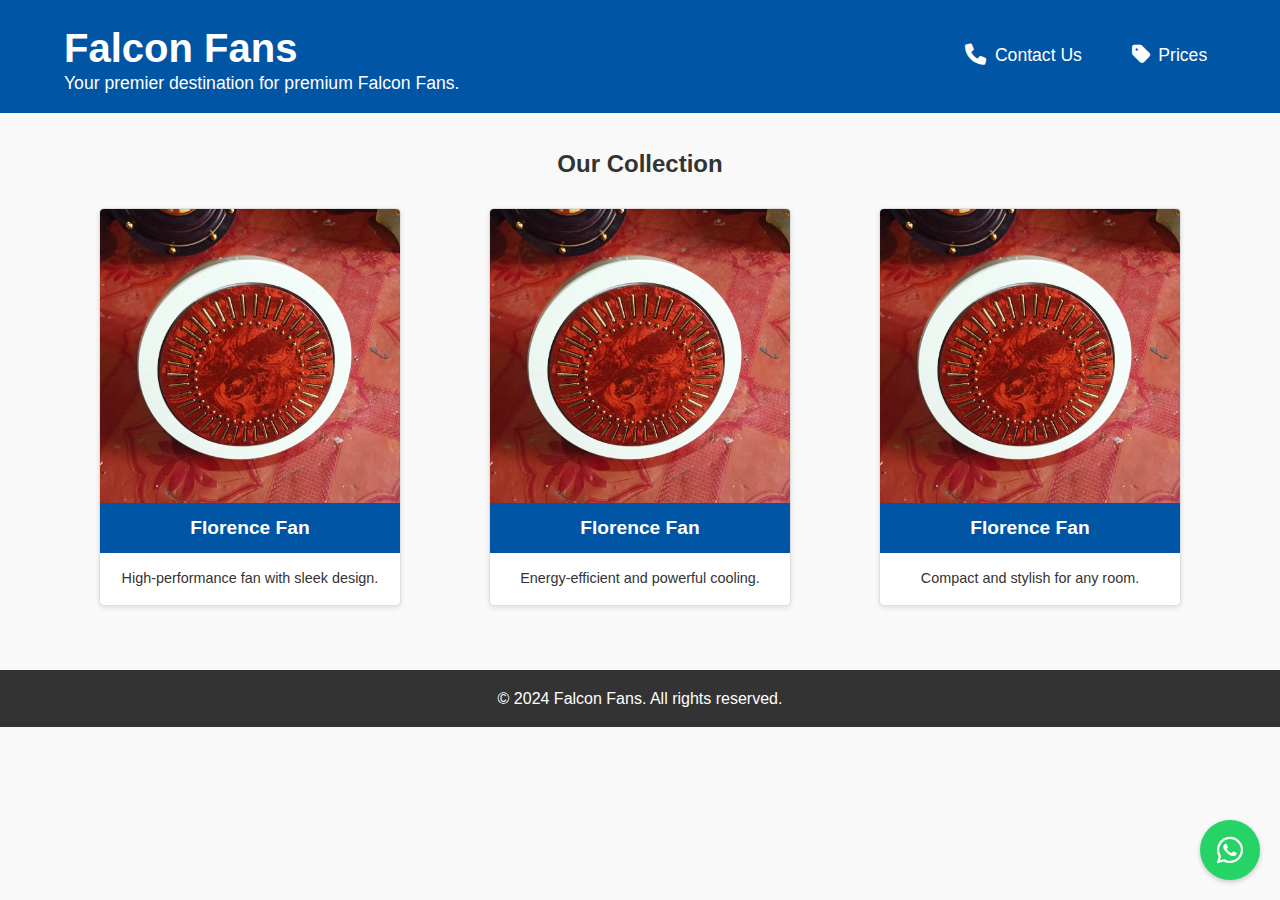
<file: index.html>
<!DOCTYPE html>  
<html lang="en">  
<head>  
    <meta charset="UTF-8">  
    <meta name="viewport" content="width=device-width, initial-scale=1.0">  
    <title>Falcon Fans</title>  
    <!-- Link to the CSS stylesheet -->  
    <link rel="stylesheet" href="styles/main.css">  
    <!-- Link to FontAwesome for WhatsApp icon -->  
    <link rel="stylesheet" href="https://cdnjs.cloudflare.com/ajax/libs/font-awesome/6.0.0-beta3/css/all.min.css"> 
  <script>
        function toggleMenu() {
            console.log("button clicked");
            const mainNavigation = document.querySelector('.main-navigation');
            mainNavigation.classList.toggle('nav-active');
        }
    </script>
</head>
<body>
    <!-- Header section -->
    <header class="site-header">
        <div id="header-container" class="container">
            <!-- Logo and Title -->
            <div class="logo">
                <h1>Falcon Fans</h1>
                <p>Your premier destination for premium Falcon Fans.</p>
            </div>

            <!-- Hamburger Menu Button -->
            <div id="displayit" onclick="toggleMenu()">
                <img src="./images/menuIcon.png" alt="Menu" class="menu-icon">
            </div>

            <!-- Navigation Links -->
            <nav class="main-navigation">
                <ul>
                    <li><a href="./contact-us.html"><i class="fa fa-phone"></i> Contact Us</a></li>
                    <li><a href="./prices.html"><i class="fa fa-tag"></i> Prices</a></li>
                </ul>
            </nav>
        </div>
    </header>


 


    <!-- Main content section -->  
    <main class="product-list">  
        <div class="container">  
            <h2>Our Collection</h2>  
            <div class="products">  
                <!-- Individual product items. Add image paths dynamically -->  
                <div class="product">  
                    <img src="images/florence.jpg" alt="Fan 1">  
                    <h3>Florence Fan</h3>  
                    <p>High-performance fan with sleek design.</p>  
                </div>  

                <div class="product">  
                    <img src="images/florence.jpg" alt="Fan 2">  
                    <h3>Florence Fan</h3>  
                    <p>Energy-efficient and powerful cooling.</p>  
                </div>  

                <div class="product">  
                    <img src="images/florence.jpg" alt="Fan 3">  
                    <h3>Florence Fan</h3>  
                    <p>Compact and stylish for any room.</p>  
                </div>  
            </div>  
        </div>  
    </main>  

    <!-- WhatsApp Icon Button -->  
    <a href="https://wa.me/923117958055" class="whatsapp-button" target="_blank" aria-label="Contact us on WhatsApp">  
        <i class="fab fa-whatsapp"></i>  
    </a>  

    <!-- Footer section -->  
    <footer class="site-footer">  
        <div class="container">  
            <p>&copy; 2024 Falcon Fans. All rights reserved.</p>  
        </div>  
    </footer>  
</body>  
</html>
</file>
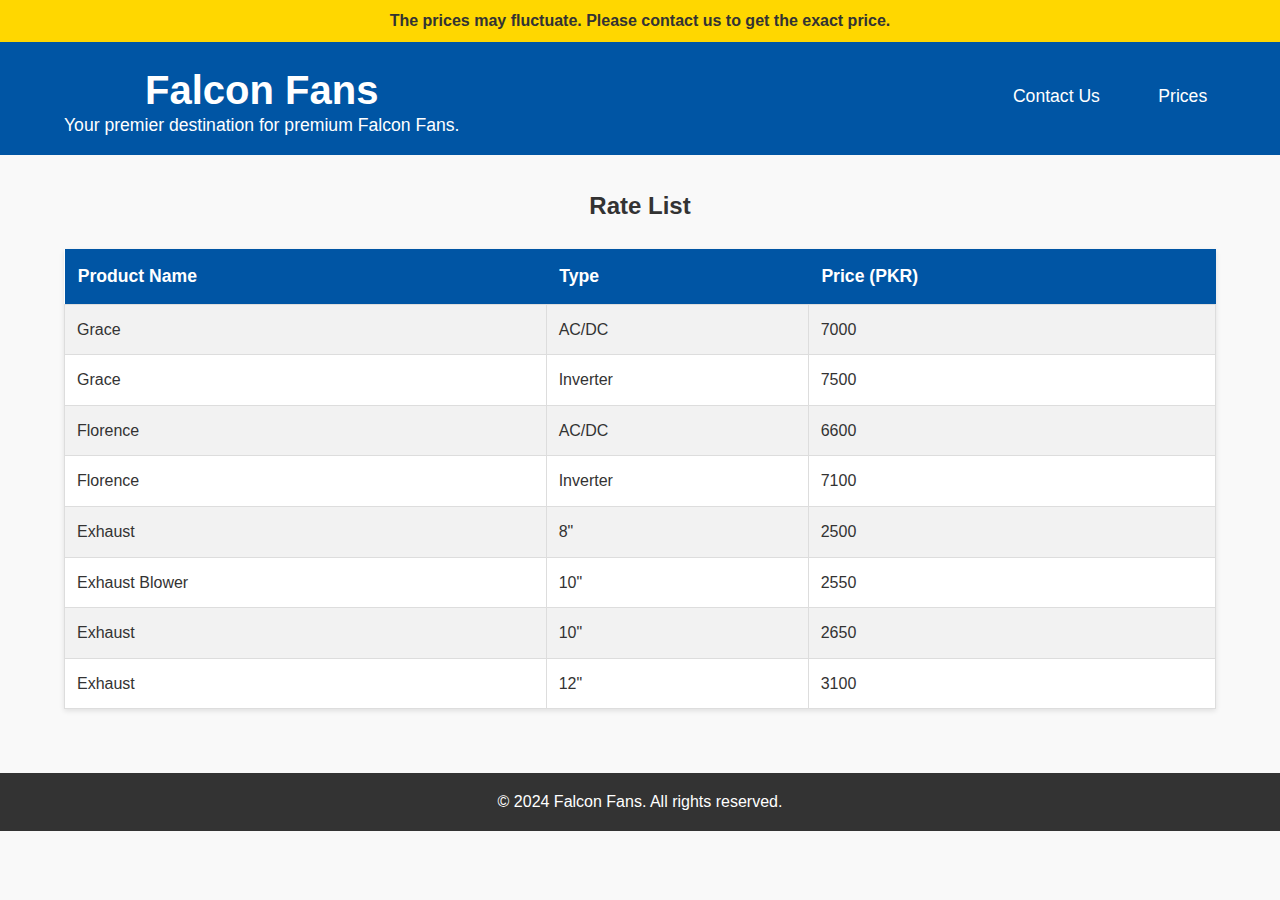
<file: prices.html>
<!DOCTYPE html>  
<html lang="en">  
    <meta charset="UTF-8">  
    <meta name="viewport" content="width=device-width, initial-scale=1.0">  
    <title>Falcon Fans - Price List</title>  
    <!-- Link to the CSS stylesheet -->  
    
    <link rel="stylesheet" href="styles/prices.css">  
    <link rel="stylesheet" href="styles/main.css">  
    

  <script>
        function toggleMenu() {
            console.log("button clicked");
            const mainNavigation = document.querySelector('.main-navigation');
            mainNavigation.classList.toggle('nav-active');
        }
    </script>
</head>
<body>
      <!-- Note banner section -->  
    <div class="note-banner">  
        <p>The prices may fluctuate. Please contact us to get the exact price.</p>  
    </div>  
    <!-- Header section -->
    <header class="site-header">
        <div id="header-container" class="container">
            <!-- Logo and Title -->
            <div class="logo">
                <h1>Falcon Fans</h1>
                <p>Your premier destination for premium Falcon Fans.</p>
            </div>

            <!-- Hamburger Menu Button -->
            <div id="displayit" onclick="toggleMenu()">
                <img src="./images/menuIcon.png" alt="Menu" class="menu-icon">
            </div>

            <!-- Navigation Links -->
            <nav class="main-navigation">
                <ul>
                    <li><a href="./contact-us.html"><i class="fa fa-phone"></i> Contact Us</a></li>
                    <li><a href="./prices.html"><i class="fa fa-tag"></i> Prices</a></li>
                </ul>
            </nav>
        </div>
    </header>

    <!-- Main content section -->  
    <main class="price-list">  
        <div class="container">  
            <h2>Rate List</h2>  
            <table>  
                <thead>  
                    <tr>  
                        <th>Product Name</th>  
                        <th>Type</th>  
                        <th>Price (PKR)</th>  
                    </tr>  
                </thead>  
                <tbody>  
                    <tr>  
                        <td>Grace</td>  
                        <td>AC/DC</td>  
                        <td>7000</td>  
                    </tr>  
                    <tr>  
                        <td>Grace</td>  
                        <td>Inverter</td>  
                        <td>7500</td>  
                    </tr>  
                    <tr>  
                        <td>Florence</td>  
                        <td>AC/DC</td>  
                        <td>6600</td>  
                    </tr>  
                    <tr>  
                        <td>Florence</td>  
                        <td>Inverter</td>  
                        <td>7100</td>  
                    </tr>  
                    <tr>  
                        <td>Exhaust</td>  
                        <td>8"</td>  
                        <td>2500</td>  
                    </tr>  
                    <tr>  
                        <td>Exhaust Blower</td>  
                        <td>10"</td>  
                        <td>2550</td>  
                    </tr>  
                    <tr>  
                        <td>Exhaust</td>  
                        <td>10"</td>  
                        <td>2650</td>  
                    </tr>  
                    <tr>  
                        <td>Exhaust</td>  
                        <td>12"</td>  
                        <td>3100</td>  
                    </tr>  
                </tbody>  
            </table>  
        </div>  
    </main>  

    <!-- Footer section -->  
    <footer class="site-footer">  
        <div class="container">  
            <p>&copy; 2024 Falcon Fans. All rights reserved.</p>  
        </div>  
    </footer>  
</body>  
</html>
</file>
<file: styles/main.css>
/* Reset some default browser styles */
body,
h1,
h2,
h3,
p,
ul,
li {
    margin: 0;
    padding: 0;
}

body {
    font-family: Arial, sans-serif;
    line-height: 1.6;
    color: #333;
    background-color: #f9f9f9;
}

.container {
    display: flex;
    flex-direction: column;
    width: 90%;
    max-width: 1200px;
    margin: auto;
}

#header-container {
    flex-direction: row;
    justify-content: space-between;
}

/* Header styles */
.site-header {
    background-color: #0055a4;
    color: #fff;
    padding: 1em 0;
}

.logo h1 {
    font-size: 2.5em;
    margin: 0;
    padding-bottom: -10px;
    margin-bottom: -11px;
}

.logo p {
    font-size: 14px;
}

/* Navigation Styles */
.main-navigation ul {
    list-style-type: none;
    display: flex;
    justify-content: center;
    gap: 2em;
    margin-top: 1em;
}

.main-navigation li {
    display: inline;
}

.main-navigation a {
    text-decoration: none;
    color: #fff;
    font-size: 1.1em;
    padding: 0.5em;
    display: flex;
    align-items: center;
    gap: 0.5em;
    transition: background-color 0.3s ease;
}

.main-navigation a:hover {
    background-color: #003d73;
    border-radius: 5px;
}

/* Icon styles */
.main-navigation i {
    font-size: 1.2em;
}

/* Main content styles */
.product-list {
    padding: 2em 0;
}

.product-list h2 {
    text-align: center;
    margin-bottom: 1em;
}

.products {
    display: flex;
    flex-wrap: wrap;
    gap: 5.5em;
    justify-content: center;
}

.product {
    background-color: #fff;
    border: 1px solid #ddd;
    border-radius: 5px;
    box-shadow: 0 2px 5px rgba(0, 0, 0, 0.1);
    overflow: hidden;
    text-align: center;
    max-width: 300px;
}

.product img {
    width: 100%;
    display: block;
}

.product h3 {
    margin: 0;
    padding: 0.5em 0;
    background-color: #0055a4;
    color: #fff;
    font-size: 1.2em;
}

.product p {
    padding: 1em;
    font-size: 0.9em;
}

/* WhatsApp button styles */
.whatsapp-button {
    position: fixed;
    bottom: 20px;
    right: 20px;
    background-color: #25d366;
    color: #fff;
    width: 60px;
    height: 60px;
    border-radius: 50%;
    display: flex;
    justify-content: center;
    align-items: center;
    box-shadow: 0 2px 5px rgba(0, 0, 0, 0.2);
    text-decoration: none;
    font-size: 30px;
    z-index: 1000;
}

.whatsapp-button:hover {
    background-color: #1eb954;
}

/* Footer styles */
.site-footer {
    background-color: #333;
    color: #fff;
    text-align: center;
    padding: 1em 0;
    margin-top: 2em;
}

/* Hamburger Menu Styles */
.menu-icon {
    width: 30px;
    cursor: pointer;
}

#displayit {
    display: none;
}

/* Media Queries for Responsive Design */
@media (max-width: 600px) {
    .site-header {
        padding: 1em 1.5em;
    }

    #displayit {
        display: block;
    }

    .container {
        width: 100%;
    }

    #header-container {
        flex-direction: row;
        align-items: center;
    }

    .logo h1 {
        font-size: 1.5em;
    }

    .logo p {
        font-size: 0.9em;
    }

    .main-navigation {
        display: none;
        flex-direction: column;
        align-items: center;
        gap: 1em;
        background-color: #0055a4;
        width: 100%;
        position: fixed;
        top: 0;
        left: 0;
        height: 100%;
        z-index: 1000;
        padding-top: 50px;
        transition: transform 0.3s ease;
        transform: translateX(-100%);
    }

    .main-navigation ul {
        flex-direction: column;
        gap: 0;
    }

    .main-navigation a {
        font-size: 1em;
        padding: 1em;
    }

    .nav-active .main-navigation {
        transform: translateX(0);
    }
}

/* Tablets (601px to 900px) */
@media (min-width: 601px) and (max-width: 900px) {
    .container {
        width: 95%;
    }

    #header-container {
        flex-direction: column;
        align-items: center;
    }

    .logo h1 {
        font-size: 2em;
    }

    .logo p {
        font-size: 1em;
    }

    .main-navigation ul {
        flex-direction: row;
        gap: 1.5em;
    }

    .main-navigation a {
        font-size: 1.05em;
    }
}

/* Desktops/Large Screens (901px and up) */
@media (min-width: 901px) {
    .container {
        max-width: 1200px;
    }

    #header-container {
        flex-direction: row;
        justify-content: space-between;
    }

    .logo h1 {
        font-size: 2.5em;
    }

    .logo p {
        font-size: 1.1em;
    }

    .main-navigation ul {
        flex-direction: row;
        gap: 2em;
    }

    .main-navigation a {
        font-size: 1.1em;
    }
}
</file>
<file: styles/prices.css>
/* Reset some default browser styles */
body,
h1,
h2,
h3,
p,
table {
    margin: 0;
    padding: 0;
}

body {
    font-family: Arial, sans-serif;
    line-height: 1.6;
    color: #333;
    background-color: #f9f9f9;
}

.container {
    width: 90%;
    max-width: 1200px;
    margin: auto;
}

/* Note banner styles */
.note-banner {
    background-color: #ffd700;
    color: #333;
    text-align: center;
    padding: 0.5em;
    font-weight: bold;
}

/* Header styles */
.site-header {
    background-color: #0055a4;
    color: #fff;
    text-align: center;
    padding: 1em 0;
}

/* Main content styles */
.price-list {
    padding: 2em 0;
}

.price-list h2 {
    text-align: center;
    margin-bottom: 1em;
}

table {
    width: 100%;
    border-collapse: collapse;
    margin: 0 auto;
    background-color: #fff;
    box-shadow: 0 2px 5px rgba(0, 0, 0, 0.1);
}

thead {
    background-color: #0055a4;
    color: #fff;
}

thead th {
    padding: 0.75em;
    text-align: left;
    font-size: 1.1em;
}

tbody tr:nth-child(odd) {
    background-color: #f2f2f2;
}

tbody tr:nth-child(even) {
    background-color: #ffffff;
}

tbody td {
    padding: 0.75em;
    text-align: left;
    border: 1px solid #ddd;
}

tfoot {
    background-color: #333;
    color: #fff;
    text-align: center;
    padding: 1em 0;
}

/* Footer styles */
.site-footer {
    background-color: #333;
    color: #fff;
    text-align: center;
    padding: 1em 0;
    margin-top: 2em;
}
</file>
